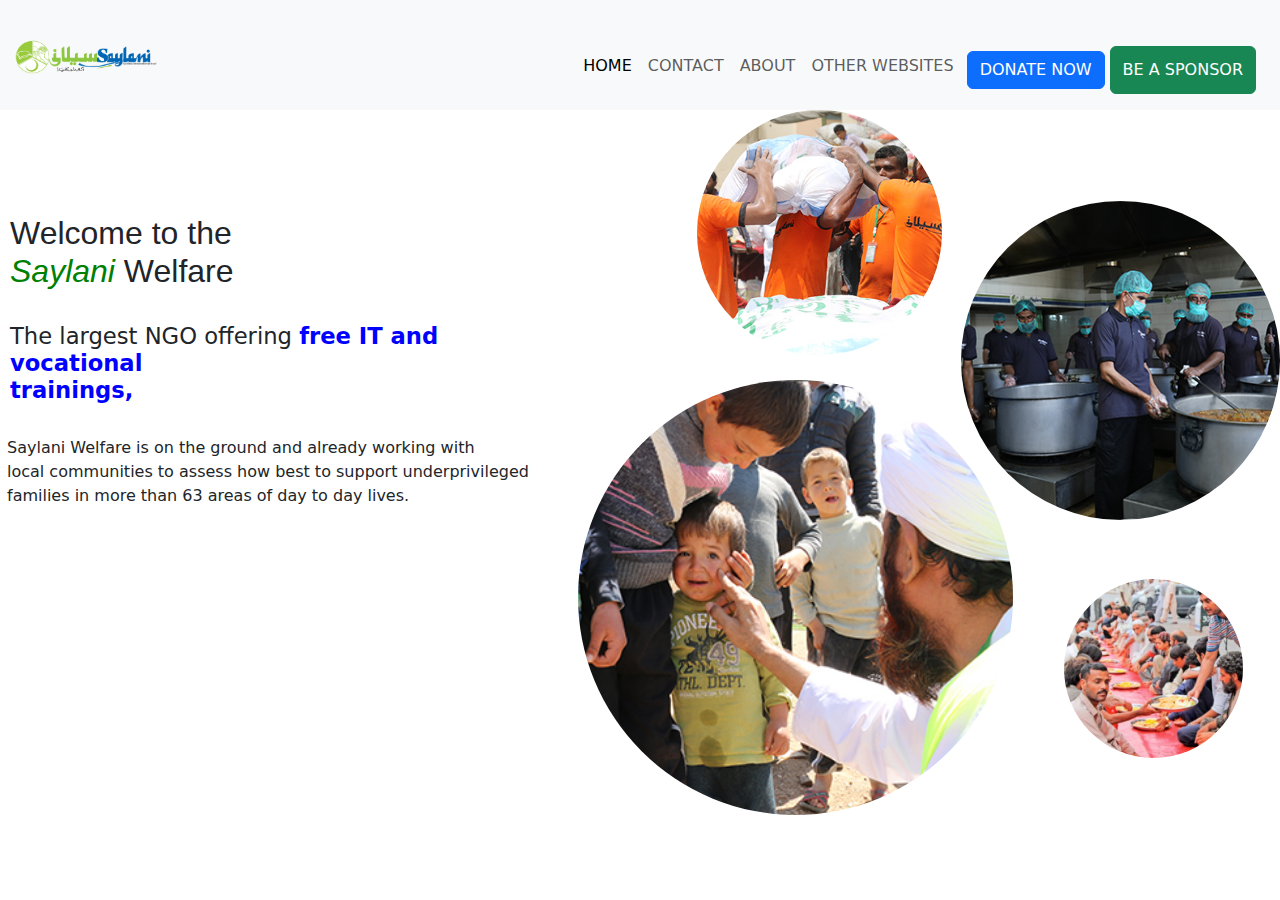
<file: index.html>
<!DOCTYPE html>
<html lang="en">
<head>
    <meta charset="UTF-8">
    <meta name="viewport" content="width=device-width, initial-scale=1.0">
    <title>Saylani Welfare</title>
    <link rel="stylesheet" href="	https://cdn.jsdelivr.net/npm/bootstrap@5.3.3/dist/css/bootstrap.min.css">
    <link rel="stylesheet" href="./style.css">
</head>
<body>
    <nav class="navbar bg-body-tertiary">
        <div class="container-fluid">
          <a class="navbar-brand" href="#">
            <img src="./saylani.png" alt="Logo" width="150" height="39" class="d-inline-block align-text-top">
<div id="bna">
            <nav class="navbar navbar-expand-lg bg-body-tertiary">
  <div class="container-fluid">
    <a class="" href="#"></a>
    <button class="navbar-toggler" type="button" data-bs-toggle="collapse" data-bs-target="#navbarNavAltMarkup" aria-controls="navbarNavAltMarkup" aria-expanded="false" aria-label="Toggle navigation">
      <span class="navbar-toggler-icon"></span>
    </button>
    <div class="collapse navbar-collapse" id="navbarNavAltMarkup">
      <div class="navbar-nav">
        <a class="nav-link active" aria-current="page" href="#">HOME</a>
        <a class="nav-link" href="./contact.html">CONTACT</a>
        <a class="nav-link" href="./ABOUT.html">ABOUT</a>
        <a class="nav-link" href="./OTHER-WEBSITE.HTML">OTHER WEBSITES</a>

        <div id="rrr">
          <button type="button" class="btn btn-primary">DONATE NOW</button></div>
          <button type="button" class="btn btn-success">BE A SPONSOR</button>
      </div>
    </div>
  </div>
</div>
</nav>
<div id="left">
  <img src="./saylaniss.png" class="align-image right">
</div>
<br>
<h2 id="h2">Welcome to the <br>
  <i id="web">Saylani</i> Welfare</h2><br>
  <h3 id="gyy">The largest NGO offering  <b>free IT and vocational <br>trainings,</b>
  </h3><br>
  <div id="p0">
  <p>Saylani Welfare is on the ground and already  working  with <br>local communities  to assess how best to support underprivileged <br> families  in more than 63 areas of day to day lives.
  </p> </div>
 
      
                 
      
    
      <script src="https://cdn.jsdelivr.net/npm/bootstrap@5.3.3/dist/js/bootstrap.bundle.min.js" integrity="sha384-YvpcrYf0tY3lHB60NNkmXc5s9fDVZLESaAA55NDzOxhy9GkcIdslK1eN7N6jIeHz" crossorigin="anonymous"></script>
</body>
</html>
</file>
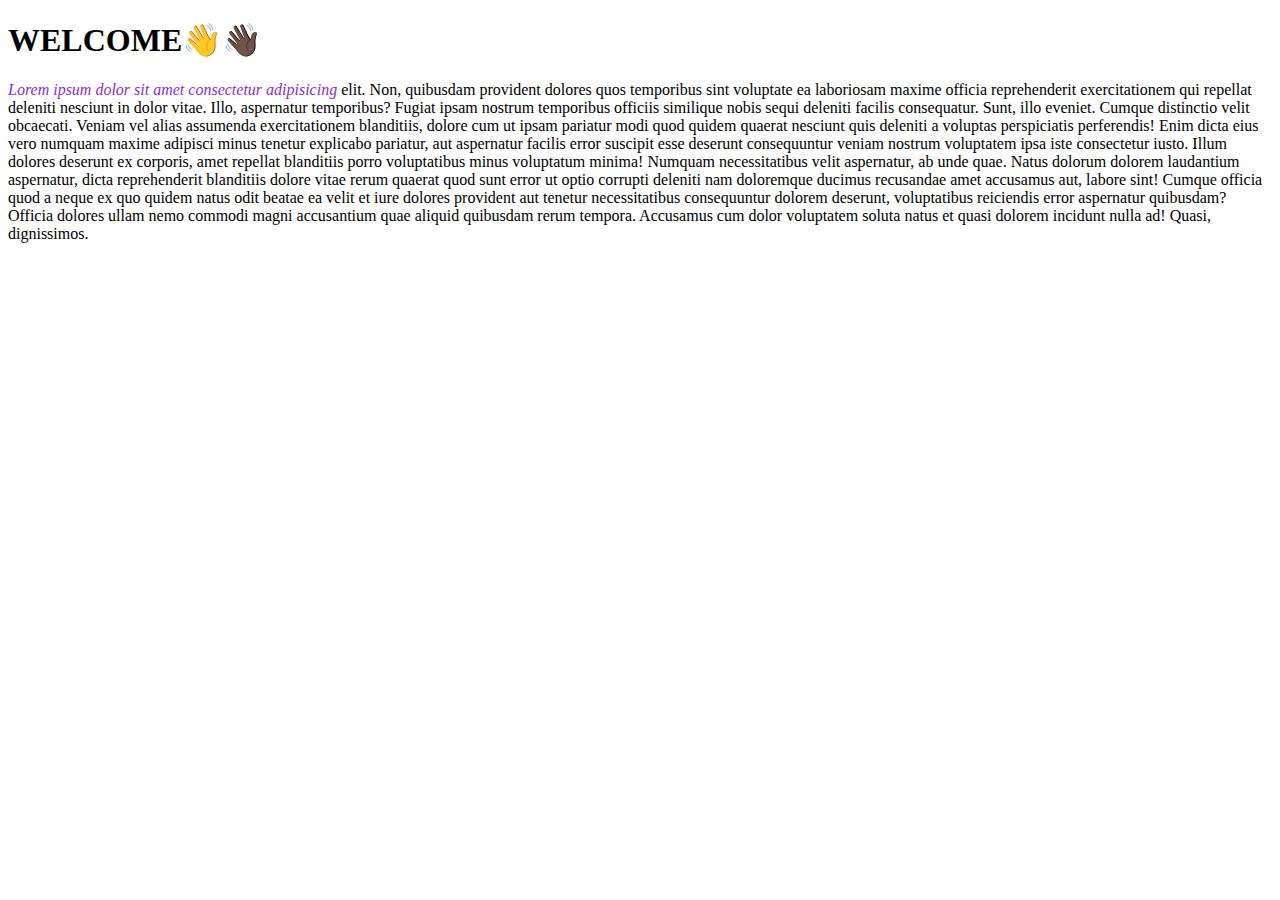
<file: OTHER-WEBSITE.HTML>
<!DOCTYPE html>
<html lang="en">
<head>
    <meta charset="UTF-8">
    <meta name="viewport" content="width=device-width, initial-scale=1.0">
    <title>CREATIVETY</title>
</head>
<body>
    <style>
        i{
            color: blueviolet;
        }
    </style>

    <h1>WELCOME👋👋🏿</h1>
    <div>
        <p>
            <i>Lorem ipsum dolor sit amet consectetur adipisicing</i> elit. Non, quibusdam provident dolores quos temporibus sint voluptate ea laboriosam maxime officia reprehenderit exercitationem qui repellat deleniti nesciunt in dolor vitae. Illo, aspernatur temporibus? Fugiat ipsam nostrum temporibus officiis similique nobis sequi deleniti facilis consequatur. Sunt, illo eveniet. Cumque distinctio velit obcaecati. Veniam vel alias assumenda exercitationem blanditiis, dolore cum ut ipsam pariatur modi quod quidem quaerat nesciunt quis deleniti a voluptas perspiciatis perferendis! Enim dicta eius vero numquam maxime adipisci minus tenetur explicabo pariatur, aut aspernatur facilis error suscipit esse deserunt consequuntur veniam nostrum voluptatem ipsa iste consectetur iusto. Illum dolores deserunt ex corporis, amet repellat blanditiis porro voluptatibus minus voluptatum minima! Numquam necessitatibus velit aspernatur, ab unde quae. Natus dolorum dolorem laudantium aspernatur, dicta reprehenderit blanditiis dolore vitae rerum quaerat quod sunt error ut optio corrupti deleniti nam doloremque ducimus recusandae amet accusamus aut, labore sint! Cumque officia quod a neque ex quo quidem natus odit beatae ea velit et iure dolores provident aut tenetur necessitatibus consequuntur dolorem deserunt, voluptatibus reiciendis error aspernatur quibusdam? Officia dolores ullam nemo commodi magni accusantium quae aliquid quibusdam rerum tempora. Accusamus cum dolor voluptatem soluta natus et quasi dolorem incidunt nulla ad! Quasi, dignissimos.
        </p>
    </div>
</body>
</html>
</file>
<file: style.css>
#bna{
    float: left;
}

#h2{
    text-align: left;
    font-family: 'Segoe UI', Tahoma, Geneva, Verdana, sans-serif;
    margin-top: 80px;
    margin-left: 10px;
}
#web{
    color: green;
}
#gyy{
   margin-left: 10px; 
   font-size: 17pt;
}
#rrr{
    margin: 5px;
}
b{
    color: blue;
}
#left{
    float: right;
}
#p0{
    margin-left: 7px;
}
</file>
